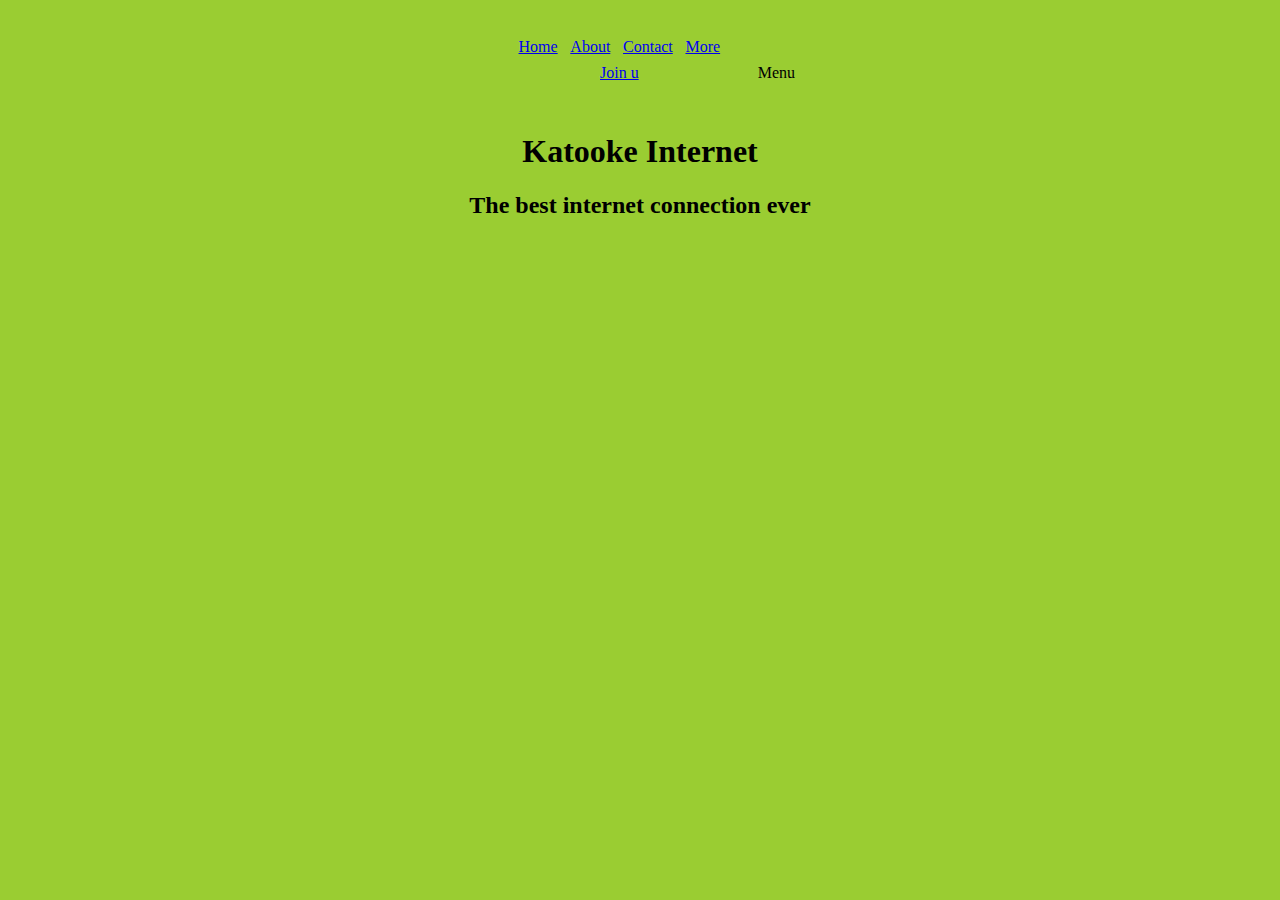
<file: index.html>
<!DOCTYPE html>

<html>
<head>
  <meta http-equiv="CONTENT-TYPE" content="text/html; charset=UTF-8">
  <link rel="stylesheet" href="styles/style.css"/>
  <title>Katooke Internet</title>
</head>
<body>
  <ul>
    <li><a href="index.html">Home</a></li>
    <li><a href="about.html">About</a></li>
    <li><a href="contact.html">Contact</a></li>
    <li><a href="more.html">More</a></li>
    <li><a href="join.html">Join u</a></li>
    
  </ul>
  <style>
.dropdown {
  position: relative;
  display: inline-block;
}

.dropdown-content {
  display: none;
  position: absolute;
  background-color: #f9f9f9;
  min-width: 160px;
  box-shadow: 0px 8px 16px 0px rgba(0,0,0,0.2);
  padding: 12px 16px;
  z-index: 1;
}

.dropdown:hover .dropdown-content {
  display: block;
}
</style>
  <div class="dropdown">
  <span>Menu</span>
  <div class="dropdown-content">
    <p>Hello World!</p>
  </div>
</div>
  <h1>
    Katooke Internet
  </h1>
  <h2>The best internet connection ever</h2>
</body>
</html>
</file>
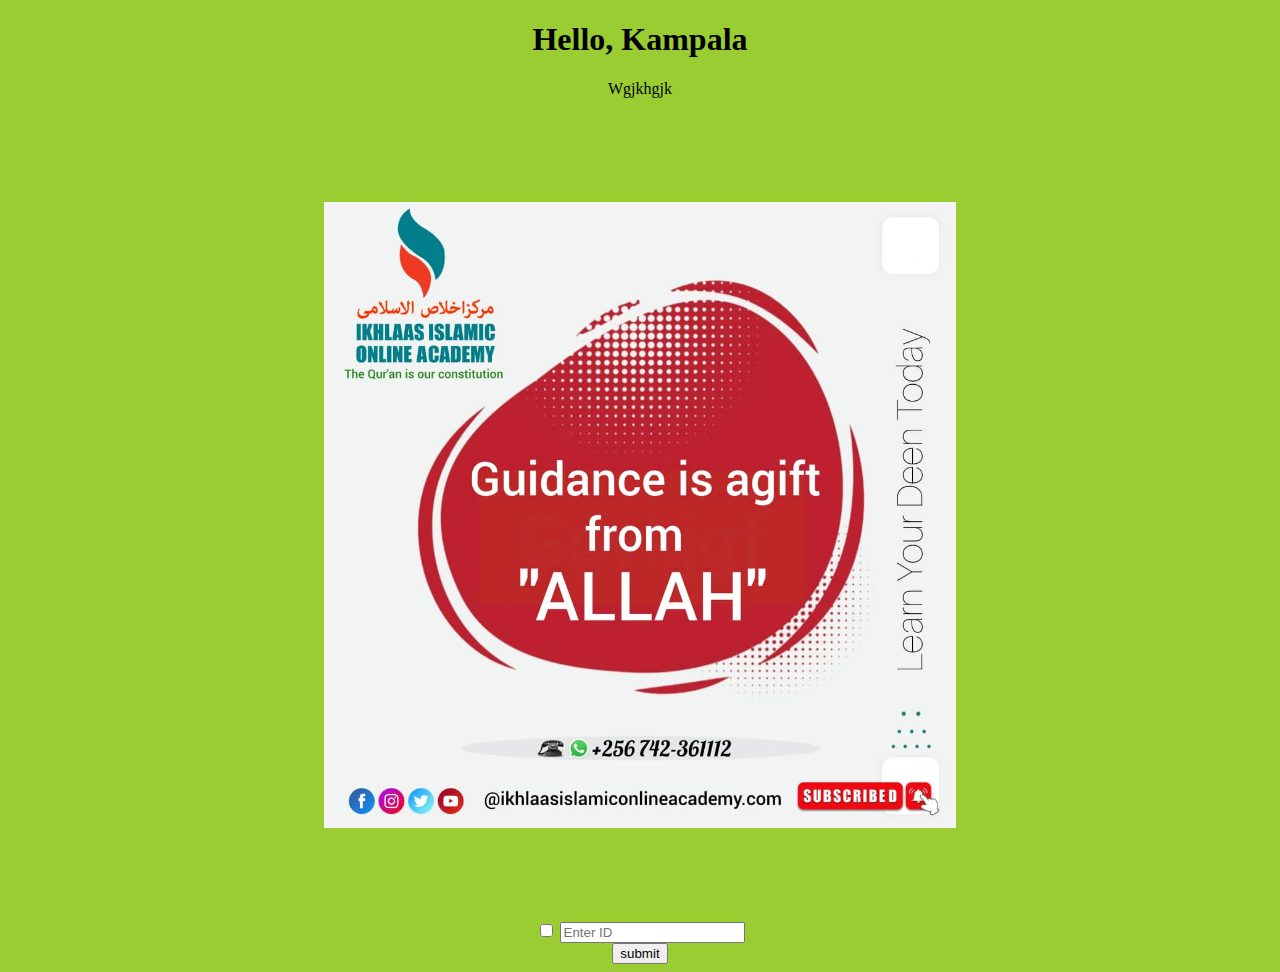
<file: about.html>
<!DOCTYPE html>

<html>
<head>
  <meta http-equiv="CONTENT-TYPE" content="text/html; charset=UTF-8">
  <meta http-equiv="X-UA-Compatible" content="IE=7,8,edge" />
  <meta name="viewport" content="initial-scale=1.0 ,width=device-width" />
  <title>Hello, uganda!</title>
  <link rel="stylesheet" href="styles/style.css">
</head>
<body>
  <h1>
    Hello, Kampala
  </h1>
  <p>Wgjkhgjk</p>
  <img src="images/photo.jpg" width="50%" >
  <div>
  <form class="form" action="index.html" method="get" accept-charset="utf-8">
      <input type="checkbox" name="sw" id="sw" />
      <input type="text" name="Id" id="ido"   placeholder="Enter ID"/> <br />
      <input type="submit" name="submit" id="submit" value="submit" />
  </form>
  </div>
</body>
</html>
</file>
<file: styles/style.css>
body{
  text-align: center;
  background-color: yellowgreen;
}

ul,li{
  display: inline-block;
  padding: 1%;
  margin: 1%;
}
img{
    margin: 7%;
}
</file>
